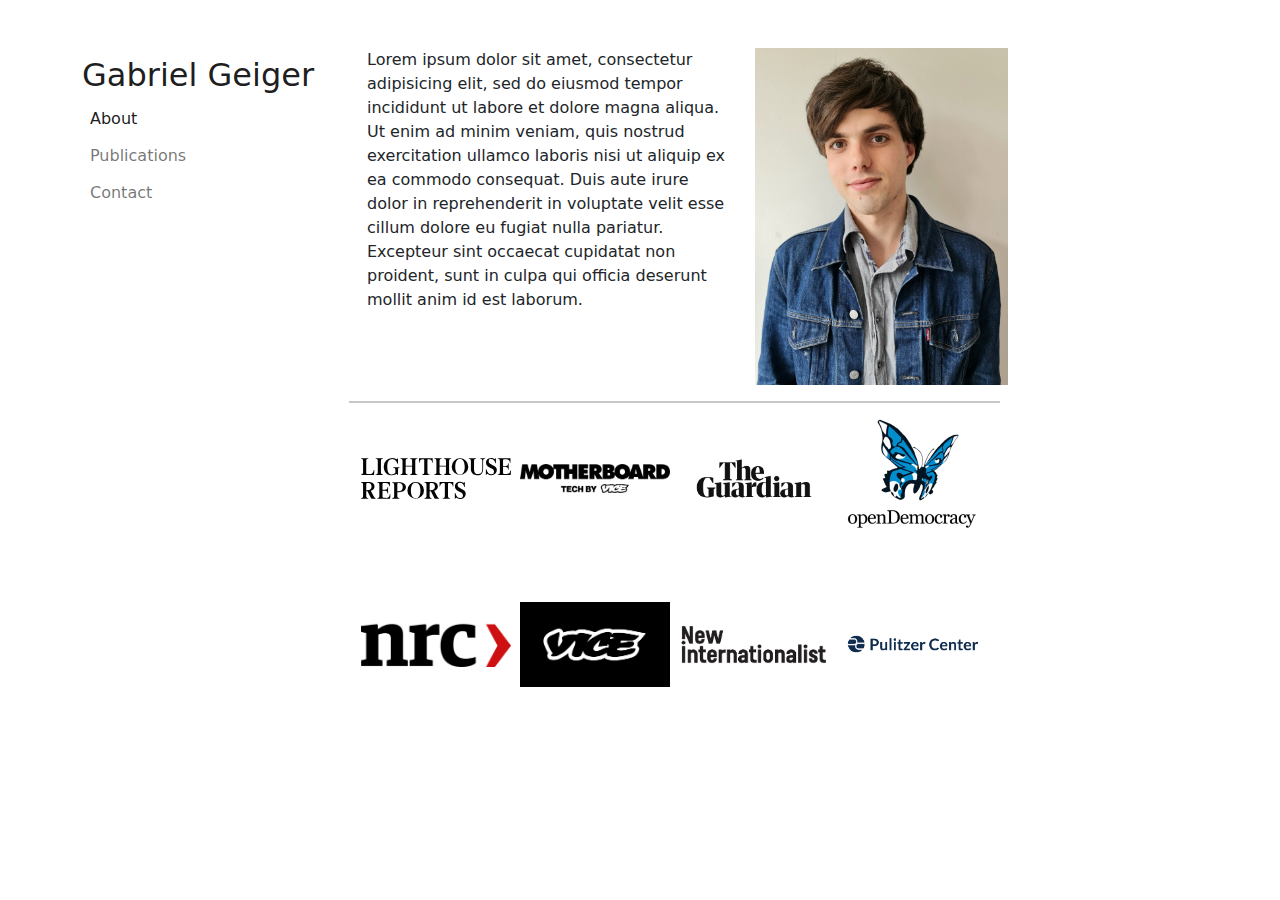
<file: index.html>
<!DOCTYPE html>
<html>
<head>
	<meta charset="utf-8">
	<meta name="viewport" content="width=device-width, initial-scale=1">
	<link rel="stylesheet" type="text/css" href="css/bootstrap.css">
	<link rel="stylesheet" type="text/css" href="css/main.css">
	<title></title>
</head>
<body>
	<div class="container">
		<div class="row">

			<!-- Navbar -->
			<div class="col-sm-3">
				<h2 class="hidden-title"><a href="index.html">Gabriel Geiger</a></h2>
				<nav class="navbar navbar-expand-lg navbar-light">
					<button class="navbar-toggler" type="button" data-toggle="collapse" data-target="#navbarToggler" aria-controls="navbarToggler" aria-expanded="false" aria-label="Toggle navigation">
						<span class="navbar-toggler-icon"></span>
					</button>

					<div class="collapse navbar-collapse" id="navbarToggler">
						<ul class="navbar-nav flex-column mr-auto mt-2 mt-lg-0">
							<h2 class="visible-title"><a href="index.html">Gabriel Geiger</a></h2>
							<li class="nav-item active">
								<a class="nav-link active" href="index.html">About<span class="sr-only"></span></a>
							</li>
							<li class="nav-item">
								<a class="nav-link" href="publications.html">Publications</a>
							</li>
							<li class="nav-item">
								<a class="nav-link" href="contact.html">Contact</a>
							</li>
						</ul>
					</div>
				</nav>
			</div>
			
			<div class="col-sm-7">
				<div class="row">
					<!-- Primary text -->
					<div class="col-sm-7" id="text">
						Lorem ipsum dolor sit amet, consectetur adipisicing elit, sed do eiusmod
						tempor incididunt ut labore et dolore magna aliqua. Ut enim ad minim veniam,
						quis nostrud exercitation ullamco laboris nisi ut aliquip ex ea commodo
						consequat. Duis aute irure dolor in reprehenderit in voluptate velit esse
						cillum dolore eu fugiat nulla pariatur. Excepteur sint occaecat cupidatat non
						proident, sunt in culpa qui officia deserunt mollit anim id est laborum.
					</div>

					<!-- Photograph -->
					<div class="col-sm-5" id="photograph">
						<img class="img-fluid" src="images/headshot.jpeg">
					</div>
				</div>
			</div>
			<div class="col-sm-2">
			
		</div>

		<!-- Logos -->
		<div class="row">
			<div class="col-sm-3"></div>
			<div class="col-sm-7 display-box">
				<ul class="flexMe">
					<li><img src="images/lighthouse-logo.svg" alt=" "/></li>
					<li><img src="images/motherboard-logo.png" alt=" "/></li>
				   	<li><img src="images/guardian-logo.png" alt=" "/></li>
				   	<li><img src="images/democracy-logo.png" alt=" "/></li>
				</ul>

				<ul class="flexMe">
					<li><img src="images/nrc-logo.png" alt=" "/></li>
					<li><img src="images/vice-logo.jpg" alt=" "/></li>
					<li><img src="images/internationalist-logo.png" alt=" "/></li>
				   	<li><img src="images/pulitzer-logo.png" alt=" "/></li>
				</ul>
			</div>
		</div>
	</div>

<script src="js/jquery-3.6.0.min.js"w></script>
<script src="js/bootstrap.js"></script>
</body>
</html>
</file>
<file: css/main.css>
a{
	text-decoration: none;
	color: rgba(0,0,0,0.9);
}

a:hover
{
	color: rgba(0,0,0,0.9);
}

a.article-link{
	text-decoration: underline;
}

.container
{
	margin-top: 3em;
}

#name
{
	margin-bottom: 1em;
}

.nav-link
{
	padding-left: 0;
	padding-top: 0.3rem;
}

.visible-title
{
	display: none;
}

.hidden-title{
	display: inline;
}

.display-box
{
	margin-top: 1em;
	border-top: 2px solid rgb(200,200,200);
}

.media
{
	display: inline-block;
	height: 50%;
}

.logo
{
	width: 100%;
	height: auto;
	object-fit: cover;
	filter: grayscale(100%);
}

.article
{
	margin-top: 1em;
}

#motherboard
{
	background: black;
}

.flexMe{
    display: flex;
    flex-direction: row;
    flex-wrap: wrap;
    justify-content: space-between;
    padding-left: 0;
}

.flexMe li{
    width: 150px; 
    height: 150px;
    display: flex;
    justify-content: center;
    align-items: center;
}

.flexMe li img{
    width: 100%; 
    height: auto;
}

.headline
{
	font-size: 20px;
}

.dek
{
	font-size: 15px;
	font-style: italic;
	font-weight: normal;
}

@media (min-width: 768px)
{
	.hidden-title{
		display: none;
	}

	.visible-title
	{
		display: block;
	}
}
</file>
